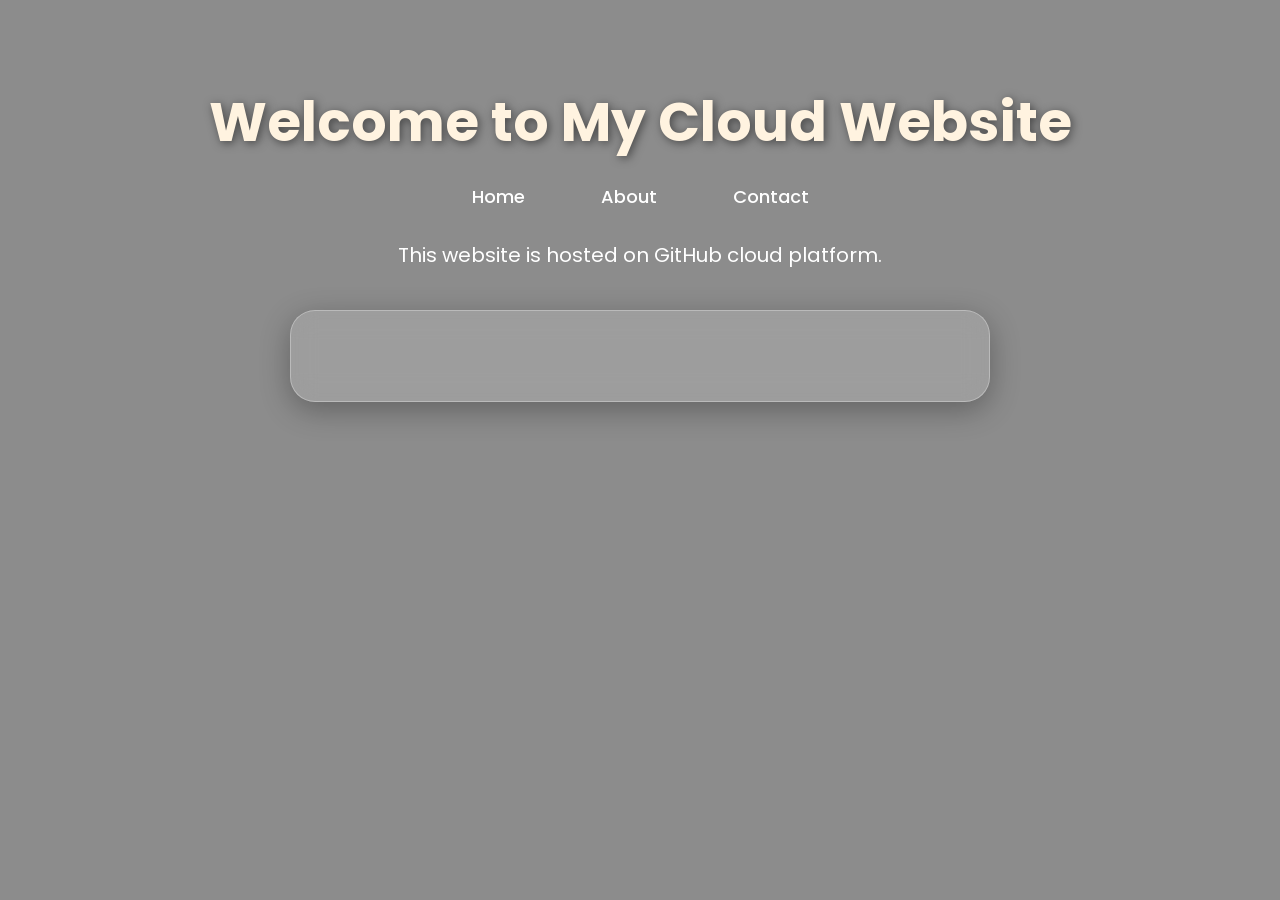
<file: index.html>
<!DOCTYPE html>
<html lang="en">
<head>
    <meta charset="UTF-8">
    <meta name="viewport" content="width=device-width, initial-scale=1.0">
    <title>My Cloud Website</title>

    <link rel="stylesheet" href="style.css">
</head>

<body>

    <section class="container">

        <h1>Welcome to My Cloud Website</h1>

        <nav>
            <a href="index.html">Home</a>
            <a href="about.html">About</a>
            <a href="contact.html">Contact</a>
        </nav>

        <p>
            This website is hosted on GitHub cloud platform.
        </p>

        <div class="card">

        

        </div>

    </section>

</body>
</html>
</file>
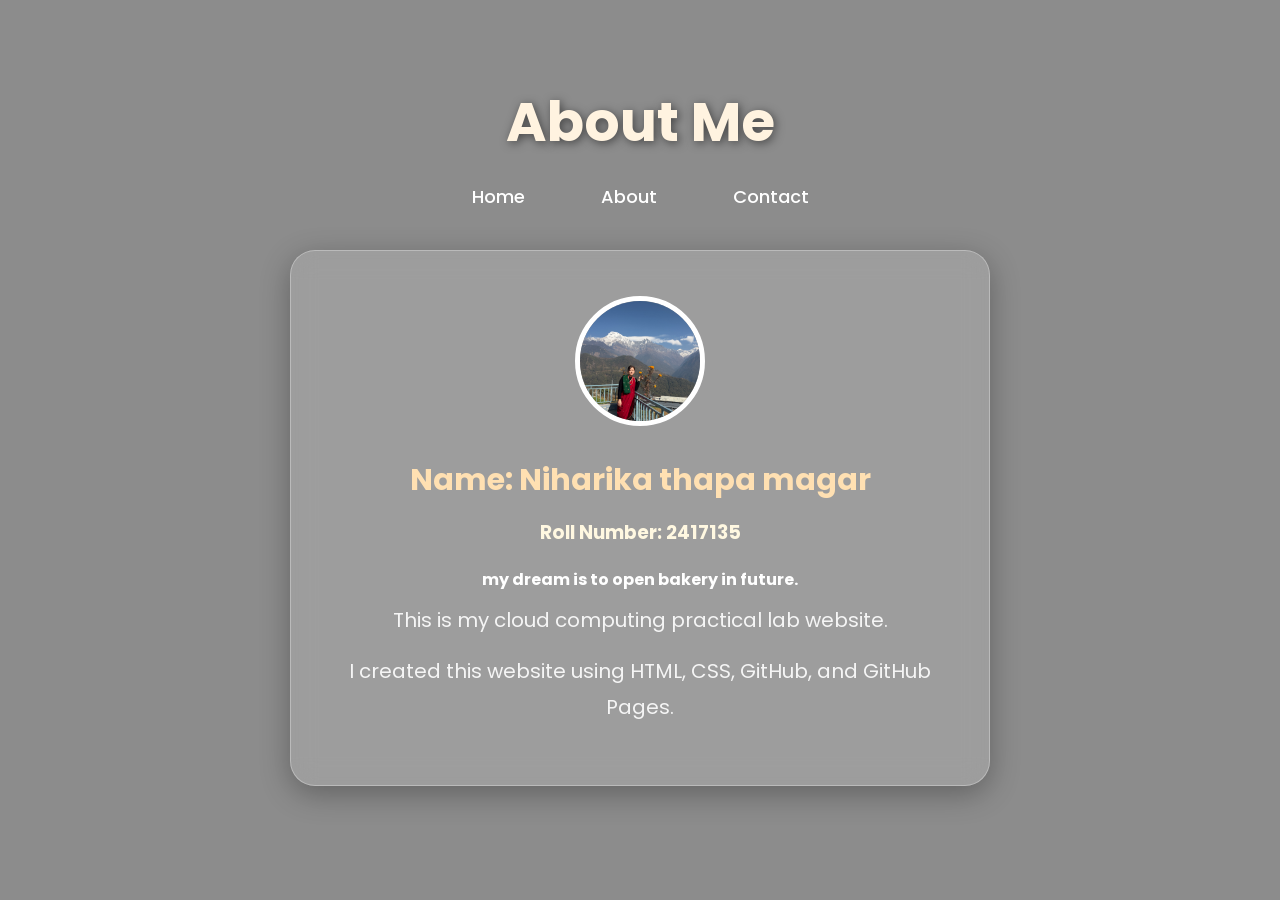
<file: about.html>
<!DOCTYPE html>
<html lang="en">
<head>
    <meta charset="UTF-8">
    <meta name="viewport" content="width=device-width, initial-scale=1.0">
    <title>About Me</title>

    <link rel="stylesheet" href="style.css">
</head>

<body>

    <section class="container">

        <h1>About Me</h1>

        <nav>
            <a href="index.html">Home</a>
            <a href="about.html">About</a>
            <a href="contact.html">Contact</a>
        </nav>

        <div class="card">

       <img class="profile" src="IMG_1105.jpeg">
            

            <h2>Name: Niharika thapa magar</h2>

            <h3>Roll Number: 2417135</h3>
            <h4>my dream is to open bakery in future.</h4>

            <p>
                This is my cloud computing practical lab website.
            </p>

            <p>
                I created this website using HTML, CSS, GitHub,
                and GitHub Pages.
            </p>

        </div>

    </section>

</body>
</html>
</file>
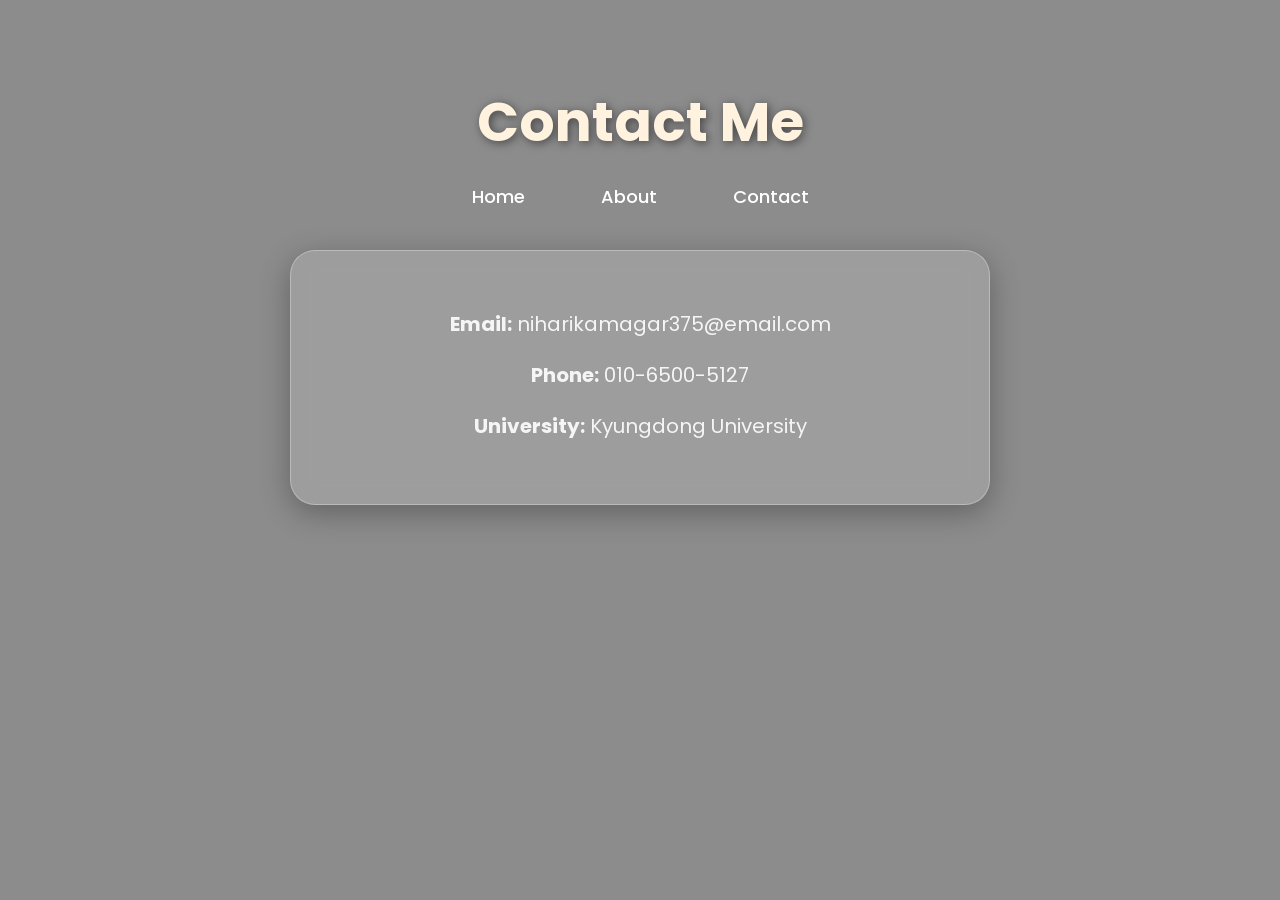
<file: contact.html>
<!DOCTYPE html>
<html lang="en">
<head>
    <meta charset="UTF-8">
    <meta name="viewport" content="width=device-width, initial-scale=1.0">
    <title>Contact Me</title>

    <link rel="stylesheet" href="style.css">
</head>

<body>

    <section class="container">

        <h1>Contact Me</h1>

        <nav>
            <a href="index.html">Home</a>
            <a href="about.html">About</a>
            <a href="contact.html">Contact</a>
        </nav>

        <div class="card">

            <p><strong>Email:</strong> niharikamagar375@email.com</p>

            <p><strong>Phone:</strong> 010-6500-5127</p>

            <p><strong>University:</strong> Kyungdong University</p>

        </div>

    </section>

</body>
</html>
</file>
<file: style.css>
@import url('https://fonts.googleapis.com/css2?family=Poppins:wght@300;400;500;600;700&display=swap');

*{
    margin:0;
    padding:0;
    box-sizing:border-box;
    font-family:'Poppins', sans-serif;
}

body{

    background:
    linear-gradient(rgba(0,0,0,0.45),
    rgba(0,0,0,0.45)),

    url('https://images.unsplash.com/photo-1495474472287-4d71bcdd2085?q=80&w=1600&auto=format&fit=crop');

    background-size:cover;
    background-position:center;
    background-attachment:fixed;

    min-height:100vh;
    color:white;
}

/* MAIN CONTAINER */

.container{
    text-align:center;
    padding:80px 20px;
}

/* TITLE */

h1{
    font-size:55px;
    margin-bottom:20px;
    color:#fff3e0;
    text-shadow:2px 2px 10px rgba(0,0,0,0.5);
}

/* NAVIGATION */

nav{
    margin-bottom:30px;
}

nav a{
    text-decoration:none;
    color:white;
    margin:0 18px;
    font-size:18px;
    font-weight:500;
    padding:10px 18px;
    border-radius:30px;
    transition:0.3s;
}

nav a:hover{
    background:#ffb74d;
    color:#4e342e;
}

/* PARAGRAPH */

p{
    font-size:20px;
    margin-top:10px;
}

/* CARD DESIGN */

.card{
    width:80%;
    max-width:700px;

    margin:40px auto;

    padding:45px;

    background:rgba(255,255,255,0.15);

    backdrop-filter:blur(12px);

    border:1px solid rgba(255,255,255,0.3);

    border-radius:25px;

    box-shadow:0 8px 30px rgba(0,0,0,0.3);

    transition:0.4s;
}

.card:hover{
    transform:translateY(-8px);
}

/* IMAGE */

.card img{
    width:130px;
    height:130px;
    object-fit:cover;
    margin-bottom:25px;
    border-radius:50%;
    border:5px solid white;
}

/* HEADINGS */

.card h2{
    margin-bottom:15px;
    font-size:30px;
    color:#ffe0b2;
}

.card h3{
    margin-bottom:20px;
    color:#fff8e1;
}

/* CARD TEXT */

.card p{
    margin-bottom:15px;
    line-height:1.8;
    color:#f5f5f5;
}

/* MOBILE RESPONSIVE */

@media(max-width:768px){

    h1{
        font-size:38px;
    }

    nav a{
        display:inline-block;
        margin:8px;
    }

    .card{
        width:95%;
        padding:30px;
    }

    .card h2{
        font-size:24px;
    }

}
</file>
